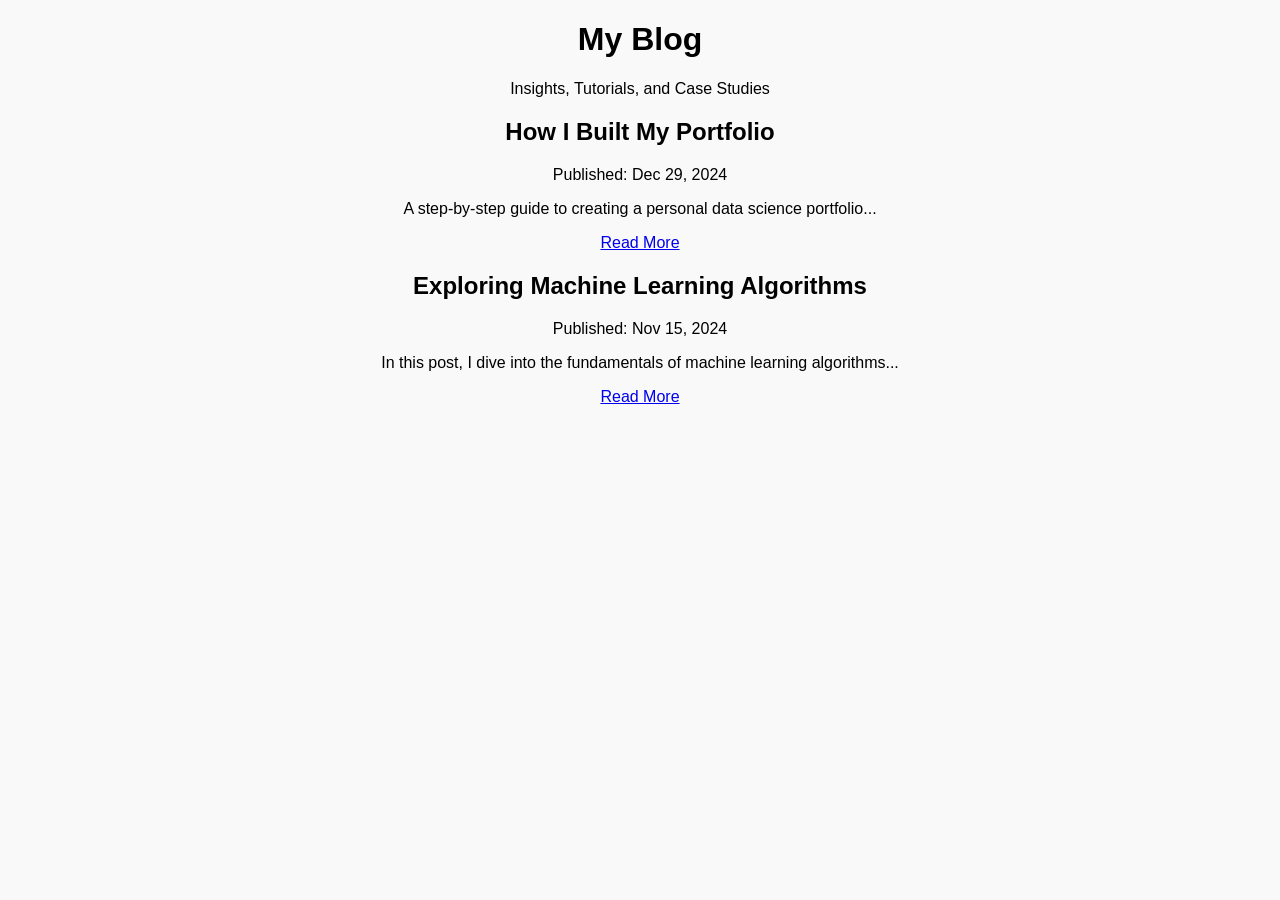
<file: blog.html>
<!DOCTYPE html>
<html lang="en">
<head>
  <meta charset="UTF-8">
  <meta name="viewport" content="width=device-width, initial-scale=1.0">
  <title>Blog</title>
  <link rel="stylesheet" href="assets/css/styles.css">
</head>
<body>
  <header>
    <h1>My Blog</h1>
    <p>Insights, Tutorials, and Case Studies</p>
  </header>
  <main>
    <article>
      <h2>How I Built My Portfolio</h2>
      <p>Published: Dec 29, 2024</p>
      <p>A step-by-step guide to creating a personal data science portfolio...</p>
      <a href="#">Read More</a>
    </article>
    <article>
      <h2>Exploring Machine Learning Algorithms</h2>
      <p>Published: Nov 15, 2024</p>
      <p>In this post, I dive into the fundamentals of machine learning algorithms...</p>
      <a href="#">Read More</a>
    </article>
  </main>
</body>
</html>
</file>
<file: assets/css/styles.css>
/* Global Styles */
body {
    font-family: 'Calibri', sans-serif;
    margin: 0;
    padding: 0;
    background-color: #f9f9f9;
    text-align: center;
}

/* Navigation Bar (Translucent Grey) */
nav {
    background: rgba(211, 211, 211, 0.8); /* Light Grey with Transparency */
    padding: 15px;
    position: sticky;
    top: 0;
    z-index: 1000;
}

nav ul {
    list-style: none;
    padding: 0;
    display: flex;
    justify-content: center;
}

nav ul li {
    margin: 0 20px;
}

nav ul li a {
    text-decoration: none;
    color: black;
    font-weight: bold;
    font-size: 18px;
}

nav ul li a:hover {
    border-bottom: 3px solid red;
}

/* Services Section (FORCING SIDE-BY-SIDE LAYOUT) */
.services {
    display: flex;
    justify-content: space-evenly;
    align-items: center;
    flex-wrap: wrap;
    gap: 20px;
    padding: 50px;
    background: #fff;
}

.service {
    text-align: center;
    width: 30%; /* Ensures Three Columns */
    min-width: 250px;
}

.service img {
    width: 80px;
    margin-bottom: 10px;
}

.service h3 {
    color: #333;
}

/* Footer (Translucent Grey with Icons) */
footer {
    background: rgba(211, 211, 211, 0.8); /* Light Grey with Transparency */
    color: black;
    padding: 20px;
    margin-top: 50px;
    display: flex;
    align-items: center;
    justify-content: center;
    gap: 15px;
}

.footer-text {
    font-size: 16px;
}

.footer-icons {
    display: flex;
    gap: 10px;
}

.footer-icons a img {
    width: 30px;
}
</file>
